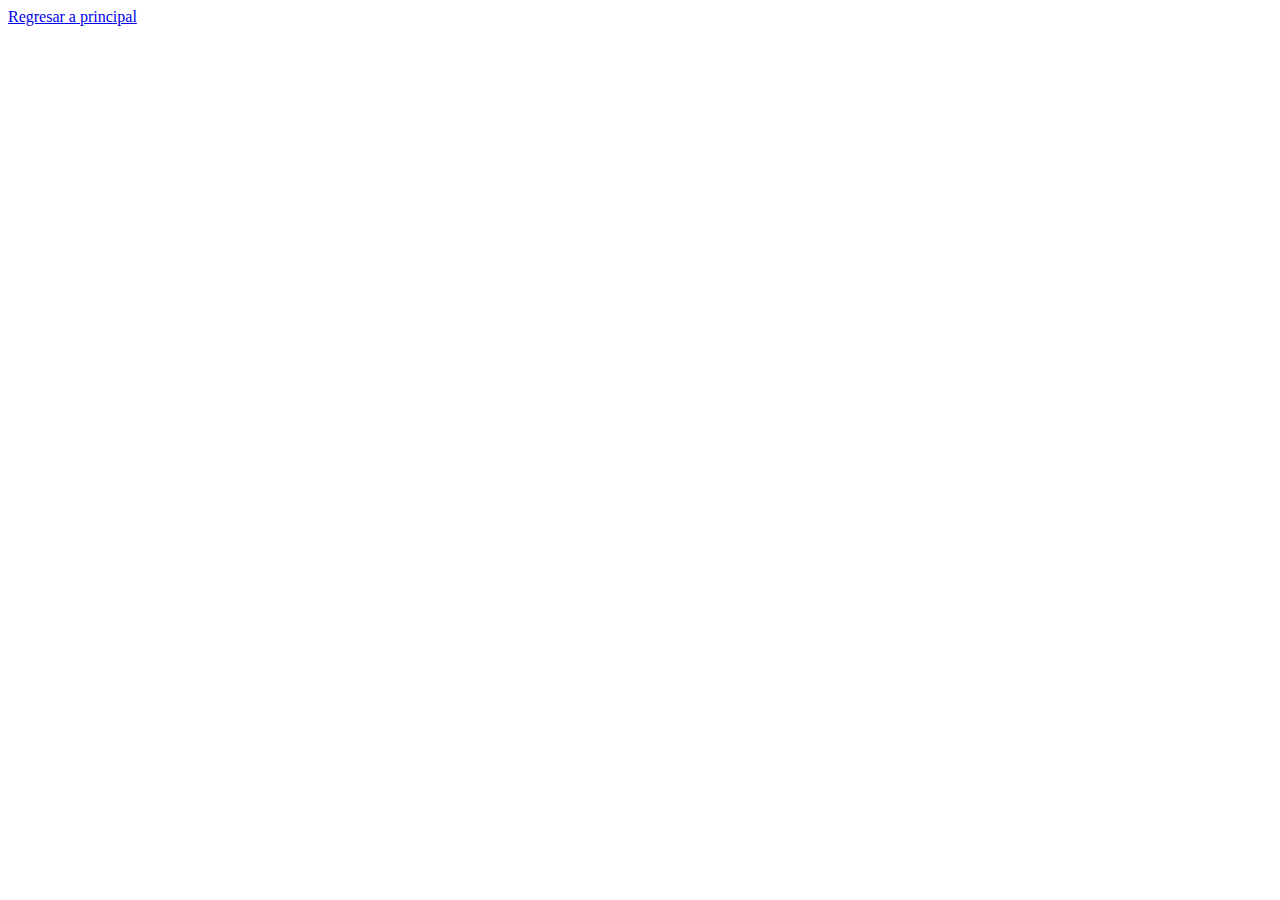
<file: content/ejercicioEnConsola.html>
<!DOCTYPE html>
<html lang="en">

<head>
    <meta charset="UTF-8">
    <meta http-equiv="X-UA-Compatible" content="IE=edge">
    <meta name="viewport" content="width=device-width, initial-scale=1.0">
    <link rel="stylesheet" href="C:\Users\Stephanie Martínez\Desktop\UCAMP_WEB\calculadora-E-07-main\style.css">
    <title>Document</title>
</head>

<body>
    <a class="button" href="C:\Users\Stephanie Martínez\Desktop\UCAMP_WEB\calculadora-E-07-main\index.html">Regresar a principal</a>
    <script type="text/javascript" src="./calculator.js"></script>
</body>

</html>
</file>
